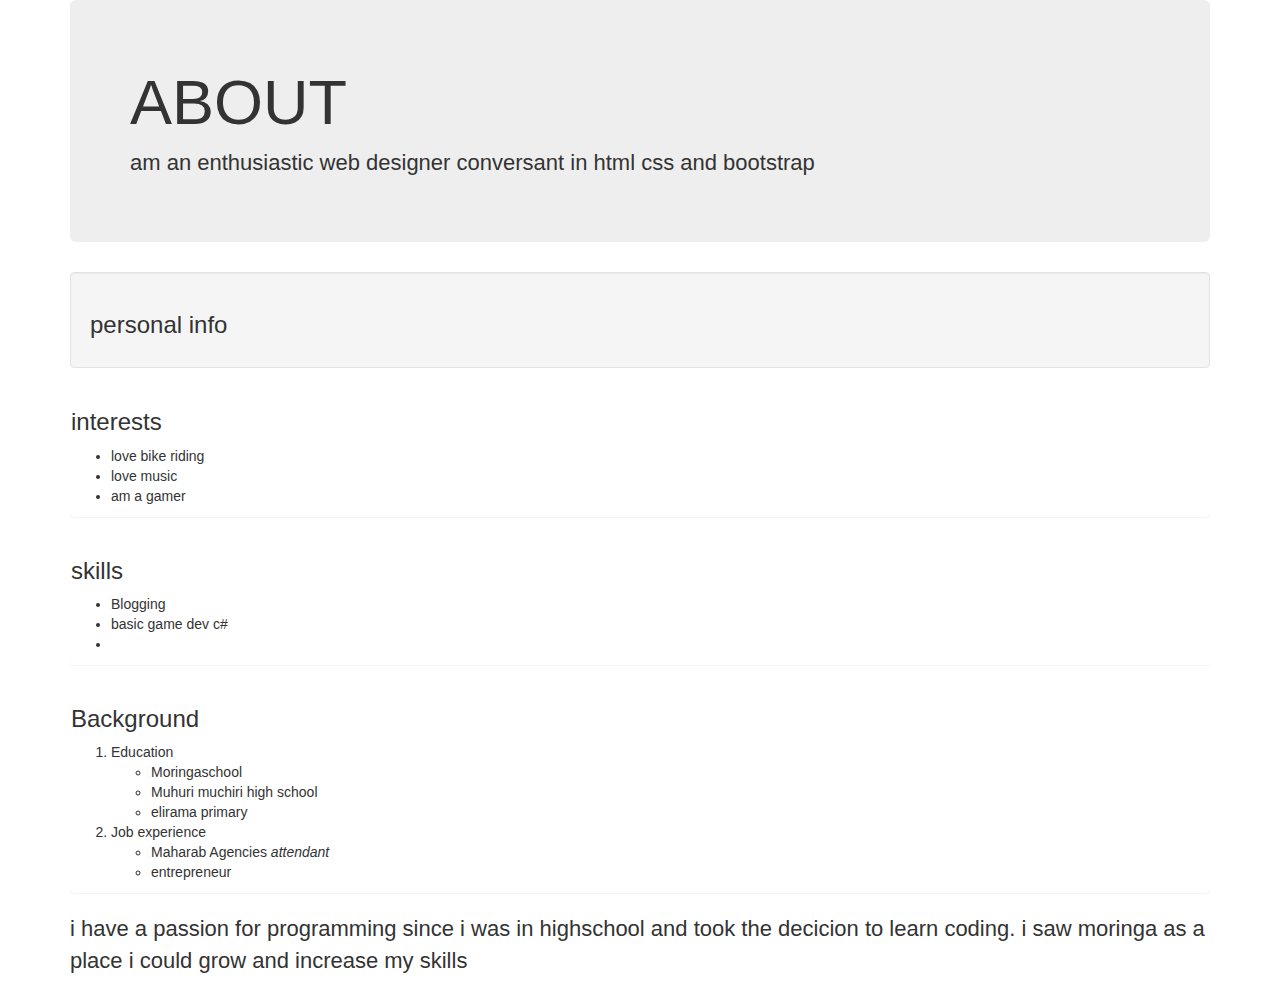
<file: about.html>
<!DOCTYPE html>
<html>

<head>

  <meta charset="utf-8">
  <title>about</title>
  <link rel="stylesheet" href="css/styles.css">
  <link rel="stylesheet" href="css/bootstrap.min.css">
</head>

<body>
  <div class="container">
    <div class="jumbotron">

      <h1>ABOUT</h1>
      <p>am an enthusiastic web designer conversant in html css and bootstrap</p>

    </div>
    <div class="well">

      <h3>personal info</h3>

    </div>
    <div class="panel">

      <h3>interests</h3>
      <ul>
        <li>love bike riding</li>
        <li>love music</li>
        <li>am a gamer</li>

      </ul>

    </div>
    <div class="panel">

      <h3>skills</h3>
      <ul>
        <li>Blogging</li>
        <li>basic game dev c#</li>
        <li></li>
      </ul>

    </div>
    <div class="panel">

      <h3>Background</h3>
      <ol>
        <li>Education</li>
        <ul>
          <li>Moringaschool</li>
          <li>Muhuri muchiri high school</li>
          <li>elirama primary</li>
        </ul>
        <li>Job experience</li>
        <ul>
          <li>Maharab Agencies <em>attendant</em></li>
          <li>entrepreneur</li>
        </ul>
      </ol>

    </div>
    <p>i have a passion for programming since i was in highschool and took the decicion to learn coding. i saw moringa as a place i could grow and increase my skills</p>


  </div>

</body>

</html>
</file>
<file: css/styles.css>
body {
  font-family: 'Oxygen', sans-serif;
  font-size: 24px;
  color: white;
}

a {
  color: white;
}


/*navbar*/

nav {
  background-color: rgb(40, 103, 103);
  /* font-size: 14px; */
}


/*navbar ends*/


/*header*/

header {
  /* display: grid;
  grid-template-columns: 50% 50%; */
  min-height: 100vh;
  color: black;
  margin-top: 60px;
}
header .containe{
  background-image: url('../images/portrait.JPG');
  background-size: cover;
  background-position: center center;
  height: 100vh;
  
  
}
header .row{
  padding: 0 !important;
}

.hi{
  padding: 20px;
  font-size: 20px;
  margin-bottom: 20px;
  margin-top: 20px;
  
}

header .statement{
  /* -webkit-filter: blur(2px);
  filter: blur(2px); */
  width: 30vw;
  margin: auto;
  padding-top: 40vh;
  font-weight: bold;
  
}

/* .centr {
  padding: 50px;
  text-align: center;
} */

/*header ends*/


/*portfolio*/

.portfolio {
  color: black;
  /* min-height: 100vh; */
}

#portfolio h2 {
  padding: 30px;
  text-align: center;
}

h4 {
  text-align: center;
}

.a {
  font-size: 14px;
  color: black;
}
.projects {
  border: solid grey;
  border-width: 2px;  
  border-radius: 5px;
  padding: 10px;
  cursor: pointer;
  margin-top: 20px;
}
.projects img {
  height: 250px;
  margin: auto;
}
.portfolio {
  font-size: 20px;
}
p{
  font-size: 22px !important ;
  
}
.git{
  width: 25px !important;
  height: 25px !important;
  margin: 10px;
}
.words{
  /* padding-left: 50px; */
  text-align: center;
}
.words a {
  color: black;
}
.words p {
  font-size: 20px !important;
}
.words ul {
  list-style: none;
  padding: 0;
}
.words ul li {
  display: inline;
  background-color: rgb(40, 103, 103);
  color: white;  
  padding: 5px;
  font-size: 12px;
  border-radius: 5px;  
  
}
/*portfolio ends*/


/*about*/

#about {
  /* background-color: rgb(172, 67, 67); */
  /* background-color: rgb(40, 103, 103); */
  /* padding-bottom: 50px; */
  /* min-height: 100vh; */
  color: black;
}
#about h3 {
  text-align: center;
  padding: 10px;
}
#about p {
  font-size: 20 px !important;
  
}
.topic{
  padding-bottom: 50px;
}
.clr {
  background-color: rgb(40, 103, 103);
  padding: 1px;
  text-align: center;
}
.clr {
  color: white;
}

.row {
  padding: 30px;
}
.table{
  font-size: 14px;
}
.tech img{
  /* height: 10vh; */
  height: 50px;

}

/*about ends*/

/* footer */
footer{
  background-color: rgb(40, 103, 103);  
  color: white;
  text-align: center;
  font-size: 18px;

}
footer ul {
  list-style: none;
}
footer ul li {
  margin: auto;
}
.logos {
  margin: auto;
}
/* footer ends */



/* some modals */

.modfdal {
  /* display: none; */
  position: fixed;
  z-index: 1;
  /* padding-top: 100px; */
  left: 0;
  top: 0;
  width: 100%;
  height:100%;
  /* overflow: auto; */
}

/* .modal-content {
  margin: auto;
  display: block;
  width: 80%;
  max-width: 700px;
} */

#caption {
  background-color: rgba(0,0,0,0.9);
  position: fixed;
  top: 0;
   /* margin: auto; */
  width: 100%;
  height:100%;
  /* display: block; */
  /* width: 80%; */
  /* max-width: 700px; */
  /* text-align: center; */
  /* color: #ccc; */
  /* padding: 10px 0; */
  /* height: 150px;  */
}

/* Add Animation - Zoom in the Modal */
.modal-content, #caption { 
  animation-name: zoom;
  animation-duration: 0.6s;
}

@keyframes zoom {
  from {transform:scale(0)} 
  to {transform:scale(1)}
}

/* The Close Button */
.close {
  position: absolute;
  top: 15px;
  right: 35px;
  color: #f1f1f1;
  font-size: 40px;
  font-weight: bold;
  transition: 0.3s;
}

.close:hover,
.close:focus {
  color: #bbb;
  text-decoration: none;
  cursor: pointer;
}

/* 100% Image Width on Smaller Screens */
@media only screen and (max-width: 700px){
  body {
      color: pink !important;
  }
}
.modal-footer{
  text-align: center;
}
.modal-footer a{
  color: black;
}
</file>
